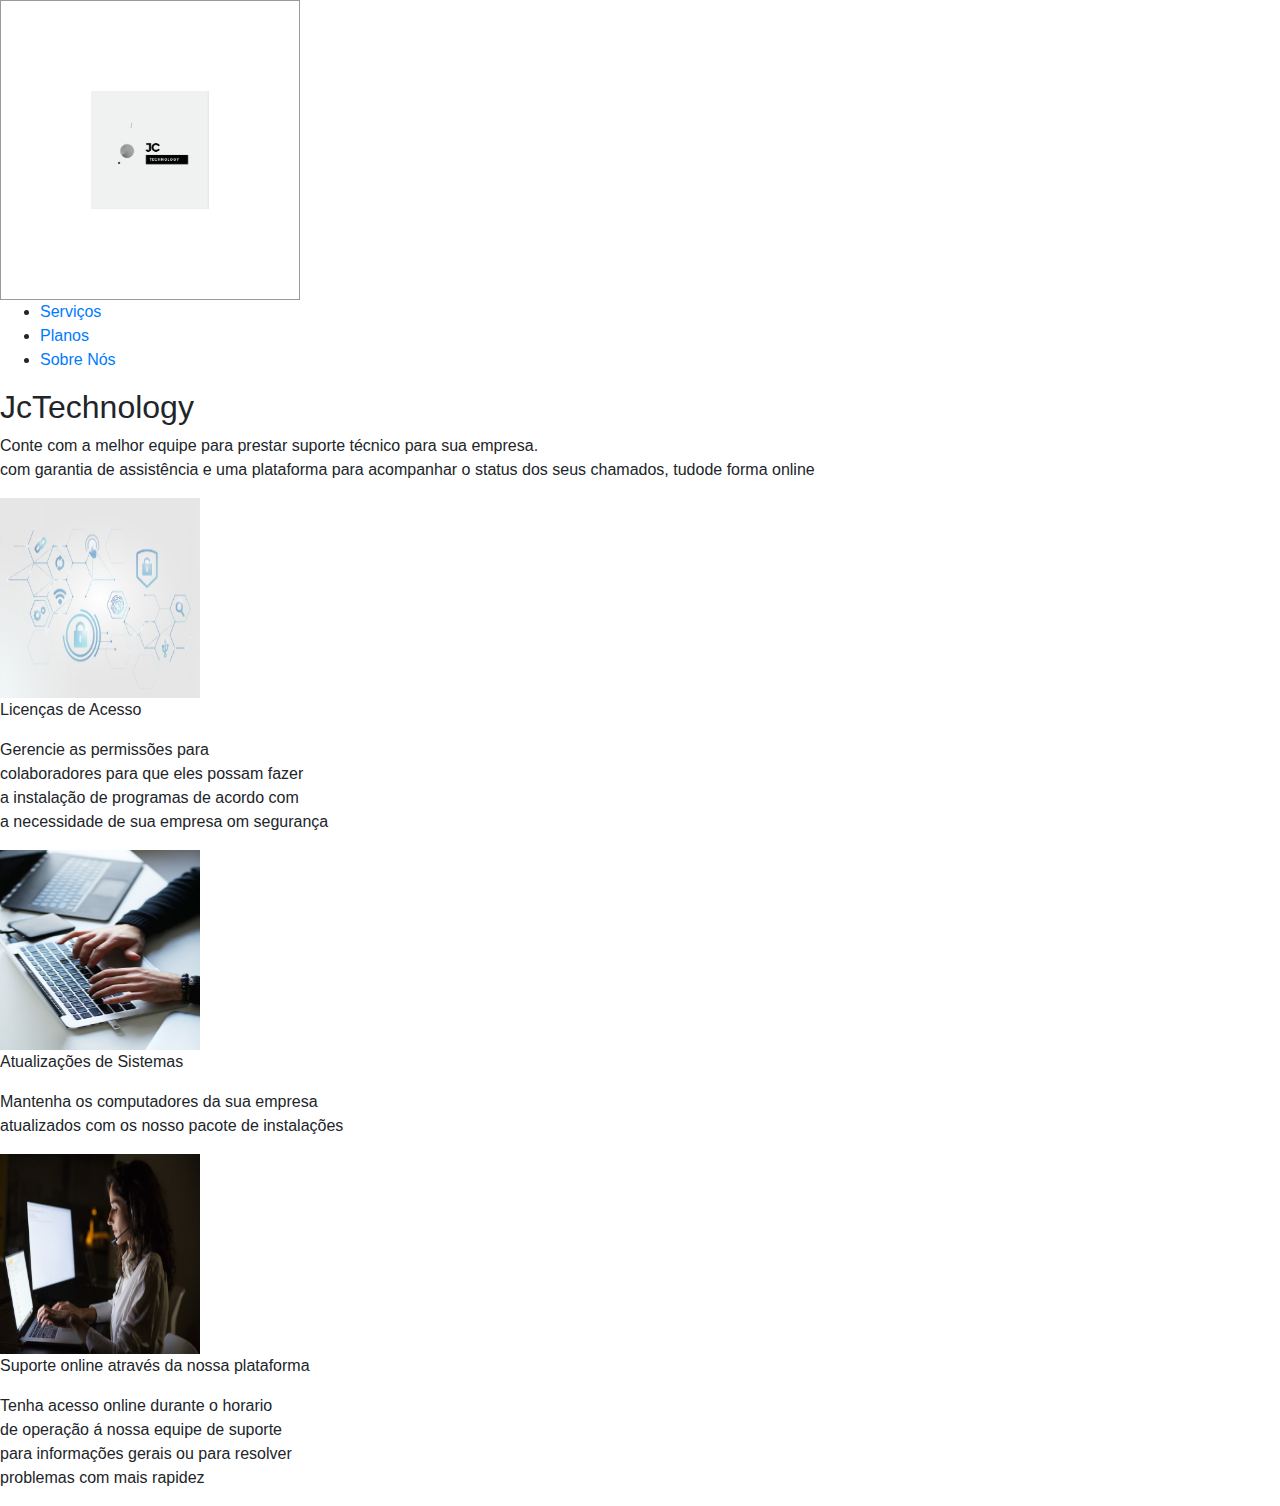
<file: web/index.html>
<html>
    <head>
        <title>Home</title>
        <meta charset="UTF-8">
        <meta name="viewport" content="width=device-width, initial-scale=1.0">
        <link rel="stylesheet" href="css/index.css" type="text/css"/>
        <link rel="stylesheet" href="https://stackpath.bootstrapcdn.com/bootstrap/4.3.1/css/bootstrap.min.css" integrity="sha384-ggOyR0iXCbMQv3Xipma34MD+dH/1fQ784/j6cY/iJTQUOhcWr7x9JvoRxT2MZw1T" crossorigin="anonymous">
    </head>
    <body>   
        <img class='logo' src="img/logo.gif">
        <nav>
            <ul class="menu">
                <li><a href="servicos.html">Serviços</a></li>
                <li><a href="planos.html">Planos</a></li>
                <li><a href="sobre nos.html">Sobre Nós</a></li>
            </ul>
        </nav>
        <h2>JcTechnology</h2>
        <p class="texto">Conte com a melhor equipe para prestar suporte técnico para sua empresa.<br>
            com garantia de assistência e uma plataforma para acompanhar o status dos seus chamados, 
            tudode forma online
        </p>
        <div class="imgs">
            <div class="coluna1">
                 <img src="img/imagem1.jpg">
                <p>Licenças de Acesso</p>
                <p>Gerencie as permissões para<br>
                    colaboradores para que eles possam fazer <br>
                    a instalação de programas de acordo com <br>
                    a necessidade de sua empresa om segurança
                </p>
            </div>
           <div class="coluna2">
            <img src="img/imagem2.jpg">
            <p>Atualizações de Sistemas</p>
            <p>Mantenha os computadores da sua empresa<br>
                atualizados com os nosso pacote de instalações
            </p>  
            </div>
            <div class="coluna3">
            <img src="img/imagem3.jpg">
            <p>Suporte online através da nossa plataforma</p>
            <p>Tenha acesso online durante o horario<br>
                de operação á nossa equipe de suporte<br>
                para informações gerais ou para resolver<br>
                problemas com mais rapidez 
            </p>      
            </div>
        </div> 
    </body>
</html>
</file>
<file: web/css/index.css>
.logo{
    width: 300px;
    height: 300px;
    padding: 90px;    
    border: 1px solid #999999;
    
}
img{
    align-content: center;
    width: 200px;
    height: 200px;
    
}
.coluna1{
    align-content: center;
    position: relative;
   

}
.coluna2{
    align-content: center;
    position: relative;
    
   

}
.coluna3{
    align-content: center;
    position: relative;
   
    

}
</file>
